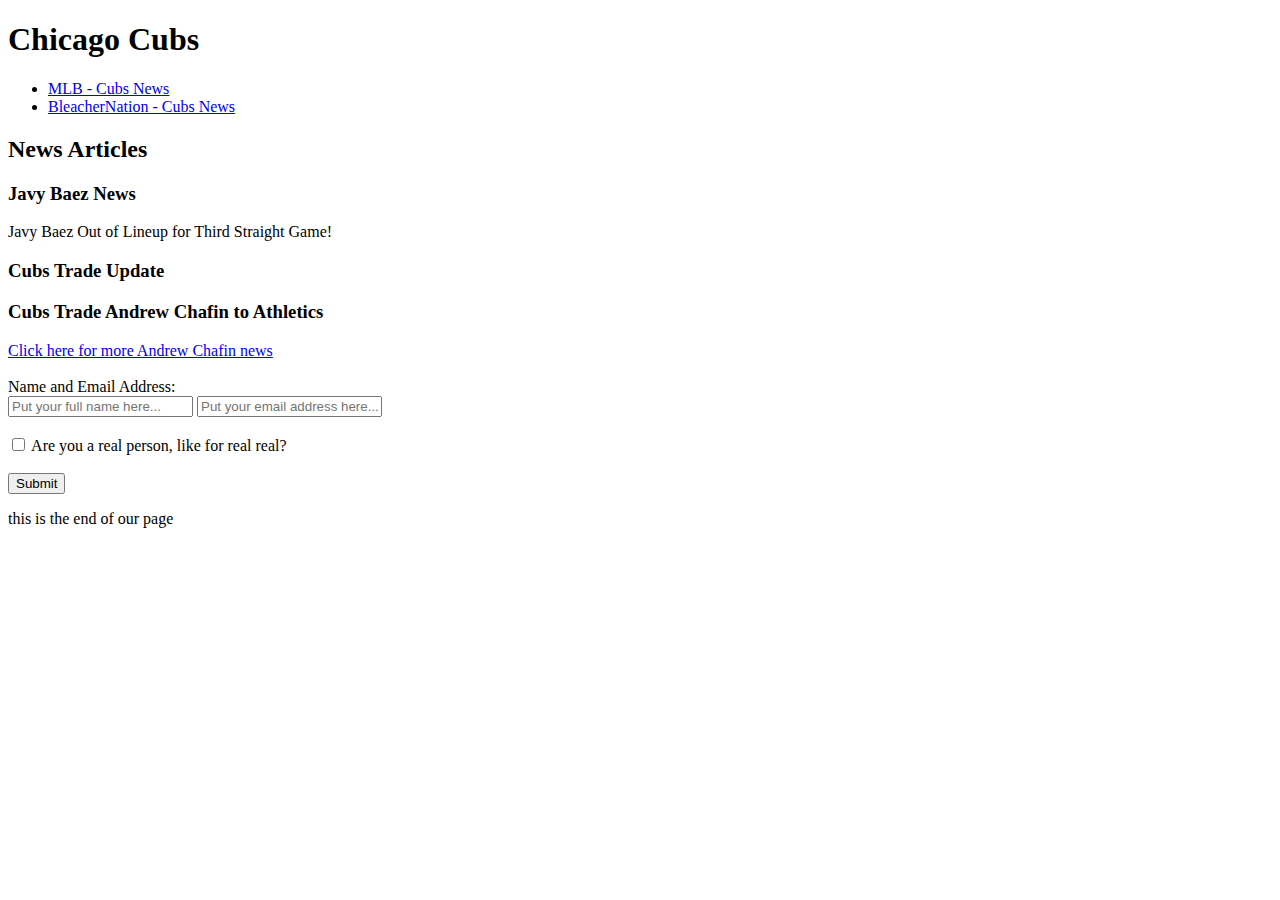
<file: index.html>
<!DOCTYPE html>

<html>
    <head>
        <title>Branden and Hunter's Page</title>
    </head>
        <body>
           <div>
               <h1>Chicago Cubs</h1>
               <nav>
                   <ul>
                       <li><a href="https://www.mlb.com/cubs/news"> MLB - Cubs News </a></li>
                       <li><a href="https://www.bleachernation.com/cubs"> BleacherNation - Cubs News</a></li>
                   </ul>
               </nav>
           </div> 
           <div>
               <h2>
                   News Articles
               </h2>
               <article>
                    <h3>Javy Baez News</h3>
                    <p>Javy Baez Out of Lineup for Third Straight Game!</p>
               </article>
               <article>
                   <h3>Cubs Trade Update </h3>
               </article>
               <article>
                   <h3>Cubs Trade Andrew Chafin to Athletics</h3>
                   <nav>
                       <a href="CubsTradeAndrewChafinToAthletics.html">Click here for more Andrew Chafin news<br><br></a>
                   </nav>
               </article>
           </div>
           <div>
            <form>
                <label>
                    Name and Email Address:
                  <br>
                    <input type="text" name="firstAndLast" value="" placeholder="Put your full name here..."/>
                    <input type="email" name="email" value="" placeholder="Put your email address here..."/>
                    <br>
                    <br>
                    <input type="checkbox" name="realPerson" id="checkbox_id1" value="value" <span> Are you a real person, like for real real?</span>
                     
                    <br>
                    <br>
                    <button type="submit">Submit</button>
                </label>
            </form>
           </div>
        </body>
        
        <footer>
            <p>this is the end of our page</p>
        </footer>
</html>
</file>
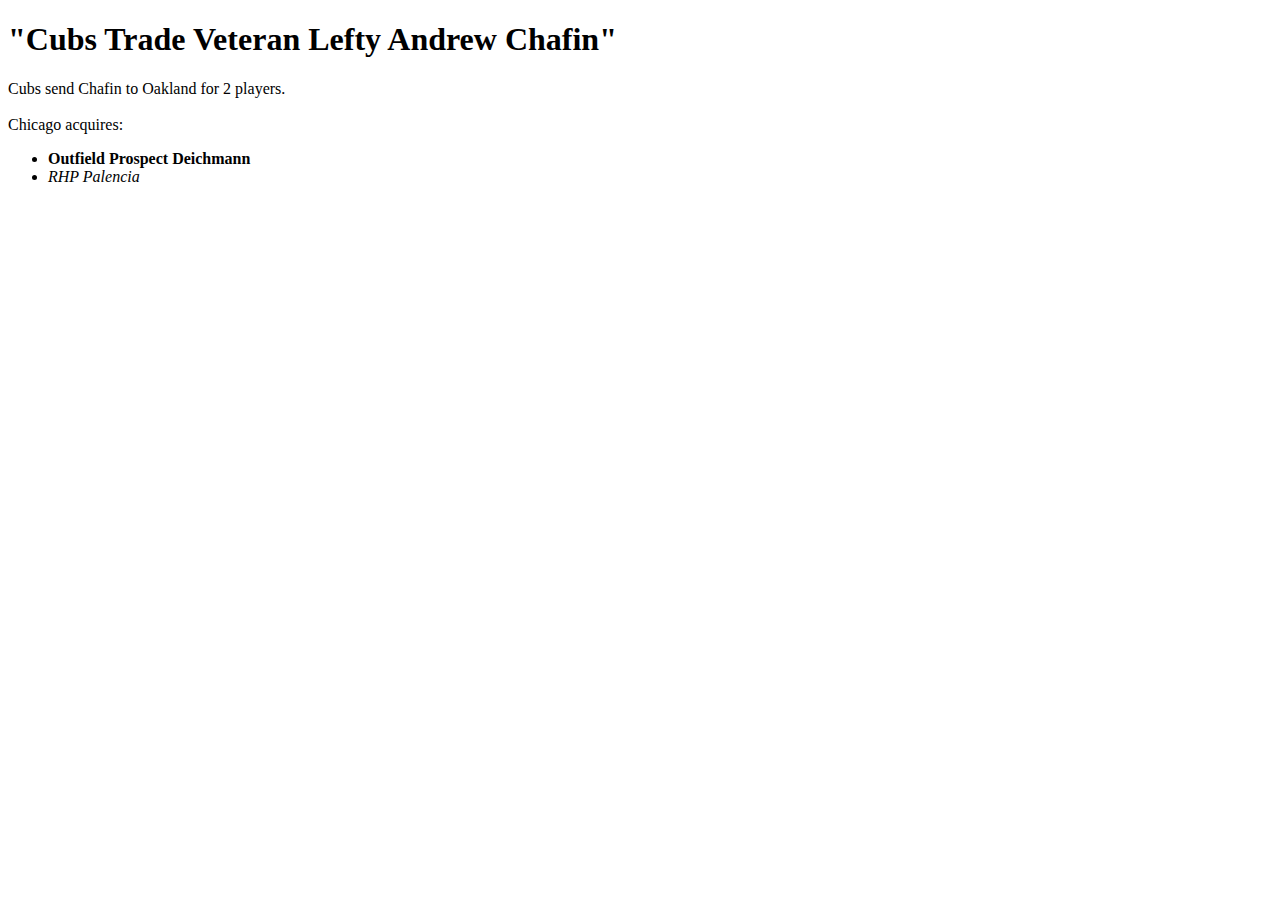
<file: CubsTradeAndrewChafinToAthletics.html>
<!DOCTYPE html>

<html>
    <head>
        <title>Andrew Chafin Traded</title>
    </head>
        <body>
            <h1>&quotCubs Trade Veteran Lefty Andrew Chafin&quot</h1>
            <div>
                Cubs send Chafin to Oakland for 2 players.
                <br><br> 
                Chicago acquires:
                <ul>
                    <strong><li>Outfield Prospect Deichmann</li></strong>
                    <em><li>RHP Palencia</li></em>
                </ul>
           </div>
        </body>
</html>
</file>
